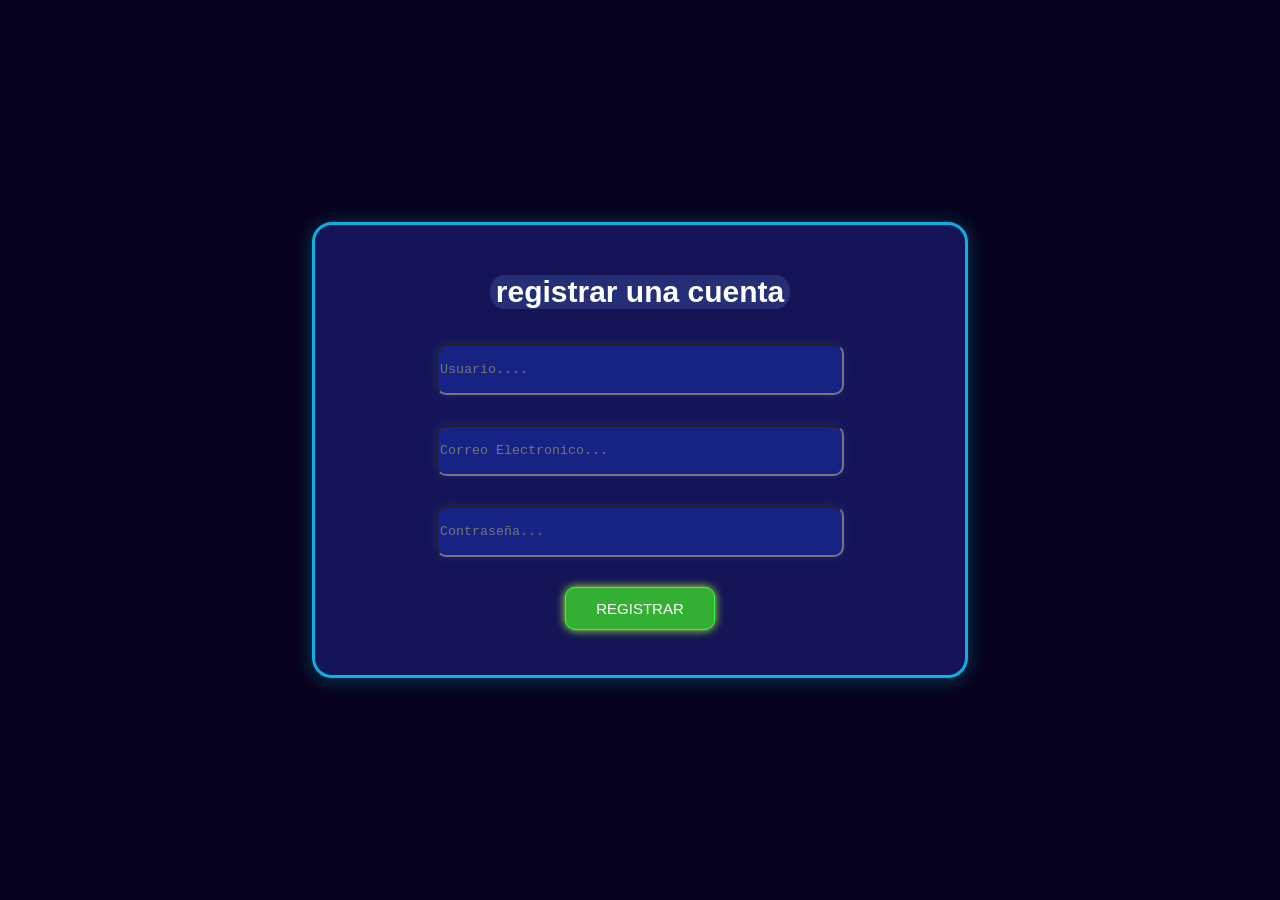
<file: menu.html>
<!DOCTYPE html>
<html >
<head>
   
    <title>Document</title>
    <link rel="stylesheet" href="menu.css"/>
</head>
<body>
    
    <div class="ventana-emergente">
        <h2 id="inicio">registrar una cuenta</h2>
        <div class="campo">
            <input type="text" placeholder="Usuario...." id="nombre"/>   
            <input type="email" placeholder="Correo Electronico..." id="correo"/>    
            <input type="password" placeholder="Contraseña..." id="contraseña"/> 
        </div>
        <button type="submit" id="registrar">REGISTRAR</button>

    </div>

</body>
</html>
</file>
<file: menu.css>
body {
    display: flex;
    justify-content: center;
    align-items: center;
    min-height: 100vh;
    margin: 0;
    background-color: rgb(7, 1, 29);
}

.ventana-emergente{
    width: 600px;
    height: 400px;
    padding: 25px;

    border-radius: 20px;
    background-color:  rgba(21, 22, 92, 0.927);
    border:  3px solid #09b2e1;
    box-shadow: 0 2px 20px rgba(11, 255, 251, 0.25);

    display: flex;
    flex-direction: column;
    align-items: center;
}

.campo{
    display: flex;
    flex-direction: column;
    align-items: center;
    gap: 10px;
    
}
#inicio{
    text-align: center;
    color:white;
    font-size: 30px;
    font-family: 'Franklin Gothic Medium', 'Arial Narrow', Arial, sans-serif;
    background-color: rgba(106, 156, 241, 0.196);
    width: 300px;
    height: 40px;
    border-radius: 15px;
    

}

#nombre, #contraseña, #correo{
    width: 400px;
    height: 45px;
    margin: 10px;
    border-radius: 10px;
    background-color: rgba(23, 36, 135, 0.985);
    font-family: 'Courier New', Courier, monospace;
    box-shadow: 0 0px 10px rgba(58, 58, 171, 0.446);

    
}
#registrar{
    width: 150px;
    height: 50px;
    margin:20px;
    border-radius: 10px;
    font-family: 'Franklin Gothic Medium', 'Arial Narrow', Arial, sans-serif;
    color: white;
    background-color: rgb(51, 176, 51);
    border: 1px solid rgb(53, 250, 70);
    box-shadow: 0 0px 10px greenyellow;
    font-size: 15px;
}
</file>
